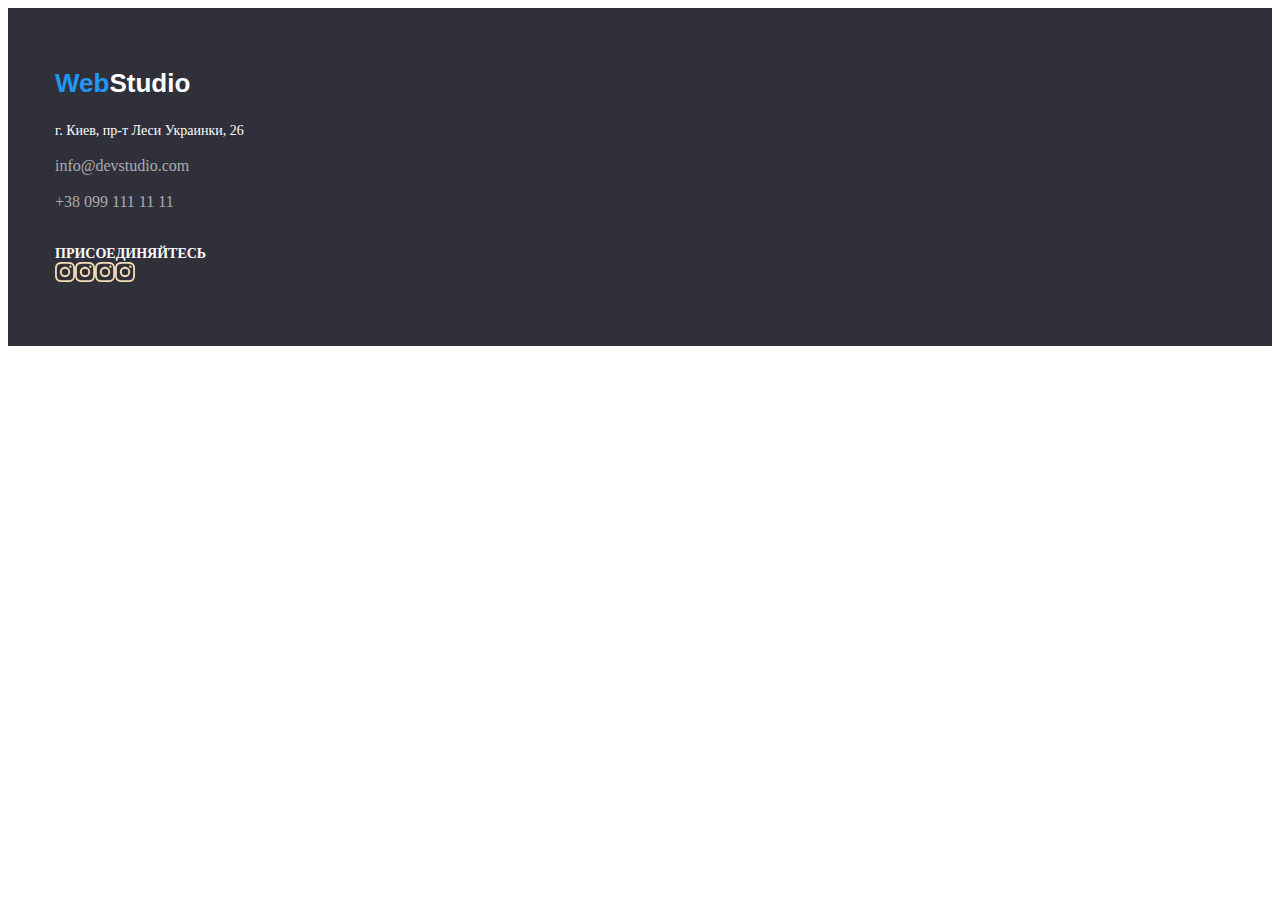
<file: footer.html>
<!DOCTYPE html>
<html lang="en">
<head>
    <meta charset="UTF-8">
    <meta http-equiv="X-UA-Compatible" content="IE=edge">
    <meta name="viewport" content="width=device-width, initial-scale=1.0">
    <title>Document</title>
    <link rel="stylesheet" href="./css/footer.css">
</head>
<body>
   
    <!-- Footer -->
    <footer class="footer">
        <div class="container">
            <a class="logo-footer" href="./index.html"><span class="left">Web</span><span class="right">Studio</span></a>
                <address class="address-wrapper">
                    <a class="address" href="https://goo.gl/maps/v81cNEJhAymiVyWF6" target="_blank"
                        rel="noreferrer noopener">г.
                        Киев, пр-т Леси Украинки, 26</a>
                    <ul class="mailto-footer-list list">
                        <li class="mailto-footer-list-items"><a class="link"
                                href="mailto:info@devstudio.com">info@devstudio.com</a></li>
                        <li class="mailto-footer-list-items"><a class="link" href="tel:+380991111111">+38 099 111 11 11</a>
                        </li>
                    </ul>
                </address>
                <h3 class="footer-social-title">Присоединяйтесь</h3>
                    <ul class="footer-social-list footer-social-wrapper list">
                        <li class="footer-social-list-item">
                            <a href="#" class="footer-social-link link">
                                <svg class="footer-social-link-icon" width="20" height="20">
                                    <use href="./images/sprite.svg#icon-instagram"></use>
                                </svg>
                            </a>
                        </li>
                        <li class="footer-social-list-item">
                            <a href="#" class="footer-social-link link">
                                <svg class="footer-social-link-icon" width="20" height="20">
                                    <use href="./images/sprite.svg#icon-instagram"></use>
                                </svg>
                            </a>
                        </li>
                        <li class="footer-social-list-item">
                            <a href="#" class="footer-social-link link">
                                <svg class="footer-social-link-icon" width="20" height="20">
                                    <use href="./images/sprite.svg#icon-instagram"></use>
                                </svg>
                            </a>
                        </li>
                        <li class="footer-social-list-item">
                            <a href="#" class="footer-social-link link">
                                <svg class="footer-social-link-icon" width="20" height="20">
                                    <use href="./images/sprite.svg#icon-instagram"></use>
                                </svg>
                            </a>
                        </li>
                    </ul>
        </div>
    </footer>
</body>
</html>
</file>
<file: css/footer.css>
/* main background color = #FFFFFF  */

/* Hero background color = #2F303A */
/* Hero text color = #FFFFFF */

/* Team section bg color =  */

/* header color =  #FFFFFF*/
/* footer color = #2F303A */

/* <h1,h2.h3> and button text color - main text color = #212121 */
/* <p> text color and mailto: with tel: = #757575 */

/* button text accent = #FFFFFF  */
/* button bg color = #F5F4FA */
/* button here bg color:hover = #188CE8 */

/* main accent color = #2196F3 */
/* logo Studio accent = #000000 */

/* Icon main color = #AFB1B8 */
/* Icon main bg colof = main background color = #FFFFFF */
/* Icon benefits bg color =  #F5F4FA*/
/* Icon hover color = main accent color = #2196F3 */
/* Icon mailto and tel color =p>text color and mailto: with tel: = #757575 */
/* Icon footer color =  = #FFFFFF */
/* Icon footer bg color = rgba(255, 255, 255, 0.1); */

:root {
    --main-bg-color: #FFFFFF;
    --footer-bg-color: #2F303A;
    --hero-bg-color: #2F303A;
    --hero-text-color: #FFFFFF;
    --main-accent-color: #2196F3;
    --logo-studio-color: #000000;
    --main-text-color: #212121;
    --p-text-color: #757575;
    --button-text: #212121;
    --button-bg-color: #F5F4FA;
    --button-hero-bg-color_hover: #188CE8;
    --button-accent-text-color: #FFFFFF;
    --team-section-bg-color: #F5F4FA;
    --portfolio-cards-border-color: #EEEEEE;
    --icon-main-color: #AFB1B8;
    --icon-benefits-bg-color: #F5F4FA;
    --icon-footer-bg-color: rgba(255, 255, 255, 0.1);

}

*,
::before,
::after {
    box-sizing: border-box;
}

/* Universal style reset */

.list {
    list-style: none;
}

.link {
    text-decoration: none;
}

h1,
h2,
h3,
h4,
p {
    margin-top: 0;
    margin-bottom: 0;
}

ol,
ul {
    margin-top: 0;
    margin-bottom: 0;
    padding-left: 0;
}

img {
    display: block;
}


/* Common components */

.site-body {
    color: var(--main-text-color);
    font-family: Roboto, sans-serif;
    letter-spacing: 0.03em;

    background-color: var(--main-bg-color);
}

.container {
    width: 1200px;
    padding-left: 15px;
    padding-right: 15px;
    margin-left: auto;
    margin-right: auto;
}

.visually-hidden {
    position: absolute;
    width: 1px;
    height: 1px;
    margin: -1px;
    padding: 0;
    overflow: hidden;
    border: 0;
    clip: rect(0 0 0 0);
}

/* header */
/* logo */

.header {
    padding-top: 24px;
    padding-bottom: 24px;

    background-color: var(--main-bg-color);
    border-bottom: 1px solid #ECECEC;
}

.header-container {
    display: flex;
    align-items: center;
}

.logo-header {
    margin-right: 94px;

    font-family: Raleway, sans-serif;
    font-weight: 700;
    font-size: 26px;
    line-height: 1.19;
    letter-spacing: 0.03em;
    /* text-shadow: 0px 4px 4px rgba(0, 0, 0, 0.25); */
    text-decoration: none;
}

.logo-header .left {
    color: var(--main-accent-color);
}

.logo-header .right {
    color: var(--logo-studio-color);
}

/* mailto */
.mailto {
    display: flex;
    align-items: center;

    color: var(--p-text-color);
    font-weight: 500;
    font-size: 14px;
    line-height: 1.14;
    letter-spacing: 0.02em;
}

.mailto-items:not(:last-child) {
    margin-right: 50px;
}

.mailto-link {
    display: inline-flex;
    align-items: center;
}

.mailto .link {
    color: var(--p-text-color);
    text-decoration: none;
}

.mailto .link:focus,
.mailto .link:hover {
    color: var(--main-accent-color);
}

.mailto-icon {
    margin-right: 10px;
    fill: #757575;
}

.mailto-link:hover .mailto-icon {
    fill: currentColor;
}

.site-nav {
    display: flex;
    align-items: center;
    margin-right: auto;

    font-weight: 500;
    font-size: 14px;
    line-height: 1.14;
    letter-spacing: 0.02em;
}

.site-nav .link {
    color: var(--main-text-color);
    text-decoration: none;
}

.site-nav .link.current {
    color: var(--main-accent-color);
}

.site-nav .link:hover,
.site-nav .link:focus {
    color: var(--main-accent-color);
}

.site-nav-items:not(:last-child) {
    margin-right: 50px;

}

/* main page */

.main {
    background-color: var(--main-bg-color);
}

/* main - Hero */
.hero {
    background-color: var(--hero-bg-color);
}

.hero-container {
    margin-left: auto;
    margin-right: auto;
    max-width: 1600px;
    height: 600px;
    padding-top: 200px;
    padding-bottom: 200px;

    background-size: cover;
    background-image: linear-gradient(rgba(47, 48, 58, 0.4),
            rgba(47, 48, 58, 0.4)),
        url(../images/hero.jpg);
}

.hero .title {
    display: block;

    margin-bottom: 30px;

    color: var(--hero-text-color);
    font-weight: 900;
    font-size: 44px;
    line-height: 1.36;
    text-align: center;
    text-transform: uppercase;
    letter-spacing: 0.06em;
}

.hero .button {
    display: block;

    min-width: 200px;
    padding: 10px 10px;
    margin-right: auto;
    margin-left: auto;

    font-weight: 700;
    font-size: 16px;
    line-height: 1.88;
    text-align: center;
    letter-spacing: 0.06em;
    font-family: inherit;

    background-color: var(--main-accent-color);
    color: var(--button-accent-text-color);
    border: none;
    border-radius: 4px;
    border-color: transparent;
}

.hero .button:focus,
.hero .button:hover {
    background-color: var(--button-hero-bg-color_hover);
}


/* main sections - common class for sections */

.section {
    padding-top: 94px;
    /* padding-bottom: 94px; */
}

.section-title {
    margin-bottom: 50px;

    font-weight: 700;
    font-size: 36px;
    line-height: 1.17;
    text-align: center;
}

.section-text {
    color: var(--p-text-color);
}

.benefits {
    display: flex;
    flex-wrap: wrap;
    margin-left: -30px;
    margin-bottom: -30px;
}

/* .benefits-title-hidden {
    display: none;
    margin-bottom: 50px;
    text-align: center;
} */

.benefits-list-item {
    margin-left: 30px;
    margin-bottom: 30px;
    flex-basis: calc((100% - 120px)/4);
}

.benefits-list-icons {
    display: flex;
    margin-bottom: 30px;
    justify-content: center;
    align-items: center;

    width: 270px;
    height: 120px;

    border-radius: 4px;
    background-color: var(--icon-benefits-bg-color);
}

.benefits-title {
    margin-bottom: 10px;

    font-weight: 700;
    font-size: 14px;
    line-height: 1.14;
    text-transform: uppercase;
}

.benefits .section-text {
    font-size: 14px;
    line-height: 1.71;
}

.works {
    padding-bottom: 94px;
}

.works-list {
    display: flex;
    justify-content: space-between;
}

.team {
    padding-bottom: 94px;
    background-color: var(--team-section-bg-color);
}

.team-list {
    display: flex;
    flex-wrap: wrap;
    margin-right: -30px;
    margin-bottom: -30 px;
}

.team-list .section-text {
    /* color: var(--p-text-color); */
    /* font-weight: 400; */
    font-size: 16px;
    line-height: 1.19;
    text-align: center;
}

.team-list .title {
    margin-bottom: 10px;

    text-align: center;
    font-weight: 500;
    font-size: 16px;
    line-height: 1.19;
}

.team-list-card {
    flex-basis: calc((100% - 120px)/4);
    margin-right: 30px;
    margin-bottom: 30px;
}

.team-list-content-wrapper {
    padding-top: 30px;
    padding-bottom: 30px;
    padding-left: 32px;
    padding-right: 32px;

    background: var(--main-bg-color);
    /* box-shadow: 0px 1px 3px rgba(0, 0, 0, 0.12), 0px 1px 1px rgba(0, 0, 0, 0.14), 0px 2px 1px rgba(0, 0, 0, 0.2); */
    border: 1px solid var(--main-bg-color);
    border-top: none;
    border-radius: 0px 0px 4px 4px;
}

.team-social-list {
    display: flex;
    justify-content: space-between;
    margin-top: 16px;
}

.team-social-link {
    display: flex;
    justify-content: center;
    align-items: center;

    width: 44px;
    height: 44px;
    border-radius: 50%;
}

.team-social-link:hover,
.team-social-link:focus {
    background-color: var(--main-accent-color);
}

.team-social-link-icon {
    fill: var(--icon-main-color);
}

.team-social-link:hover .team-social-link-icon,
.team-social-link:focus .team-social-link-icon {
    fill: var(--main-bg-color);
}

/* Section customers */

.customers {
    padding-bottom: 94px;
}

.customers-title {
    margin-bottom: 50px;

    font-weight: 700;
    font-size: 36px;
    line-height: 1.17;
    text-align: center;
}

.customers-list {
    display: flex;
    flex-wrap: wrap;

    margin-right: -30px;
    margin-bottom: -30px;

}

.customers-list-item {
    flex-basis: calc((100% - 180px)/6);
    margin-right: 30px;
    margin-bottom: 30px;
}

.customers-list-item-wrapper {
    display: flex;
    justify-content: center;
    align-items: center;

}

.customers-list-link {
    display: flex;
    justify-content: center;
    align-items: center;

    cursor: pointer;

    width: 170px;
    height: 92px;

    border: 1px solid var(--icon-main-color);
    border-radius: 4px;
}

.customer-icon {
    fill: var(--icon-main-color);
}

.customers-list-link:hover,
.customers-list-link:focus {
    border: 1px solid var(--main-accent-color);
}

.customers-list-link:hover .customer-icon,
.customers-list-link:focus .customer-icon {
    fill: var(--main-accent-color);
}

/* Portfolio.css */

.portfolio-section {
    padding-bottom: 94px;
}

.button {
    color: var(--button-text);
    background-color: var(--button-bg-color);
    font-family: inherit;
    font-weight: 500;
    font-size: 16px;
    line-height: 1.62;
    text-align: center;
    cursor: pointer;
    border-color: transparent;
}

.button:focus,
.button:hover {
    background-color: var(--main-accent-color);
    color: var(--button-accent-text-color);
}

.projects-nav-item>.button {
    padding: 6px 22px;
    border-radius: 4px;
}

.projects-nav {
    display: flex;
    justify-content: center;

    margin-bottom: 50px;
}

.projects-list {
    display: flex;
    flex-wrap: wrap;

    margin-left: -30px;
    margin-top: -30px;
}

.projects-nav-item:not(:last-child) {
    margin-right: 8px;
}

.projects-list-item {
    margin-left: 30px;
    margin-top: 30px;
    flex-basis: calc((100% - 90px)/3);
}

.projects-list-content-wrapper {
    padding: 20px 24px;

    border: 1px solid var(--portfolio-cards-border-color);
    border-top: none;
}

.projects-list .title {
    margin-bottom: 4px;

    color: var(--main-text-color);
    font-weight: 700;
    font-size: 18px;
    line-height: 2;
    letter-spacing: 0.06em;
    text-decoration: none;
}

.projects-list .section-text {
    font-weight: 400;
    font-size: 16px;
    line-height: 1.9;
}






/* footer */

.footer {
    /* display: flex; */
    padding-top: 60px;
    padding-bottom: 60px;

    background-color: var(--footer-bg-color);
}

.address-wrapper {
    display: flex;
    flex-direction: column;
    width: 230px;
    margin-bottom: 30px;
}

.logo-footer {
    display: block;
    margin-bottom: 20px;

    font-family: Raleway, sans-serif;
    font-weight: 700;
    font-size: 26px;
    line-height: 1.19;
    text-decoration: none;
}

.logo-footer .left {
    color: var(--main-accent-color);
}

.logo-footer .right {
    color: var(--button-accent-text-color);
}

.footer .link {
    color: rgb(255, 255, 255, 0.6);
    font-style: normal;
}

.footer .address {
    margin-bottom: 9px;

    color: var(--button-accent-text-color);
    /* font-weight: 400; */
    font-size: 14px;
    line-height: 1.71;
    text-decoration: none;
    font-style: normal;
}

.mailto-footer-list {
    font-weight: 400;
    line-height: 1.71;
}

.mailto-footer-list-items:not(:last-child) {
    margin-bottom: 9px;
}

.footer-social-wrapper {
    display: flex;
    width: 80px;
}

.footer-social-title {
    display: block;
    font-weight: 700;
    font-size: 14px;
    line-height: 1.14;
    text-transform: uppercase;

    color: var(--button-accent-text-color);
}

.footer-social-link-icon {
    fill: wheat;
}
</file>
